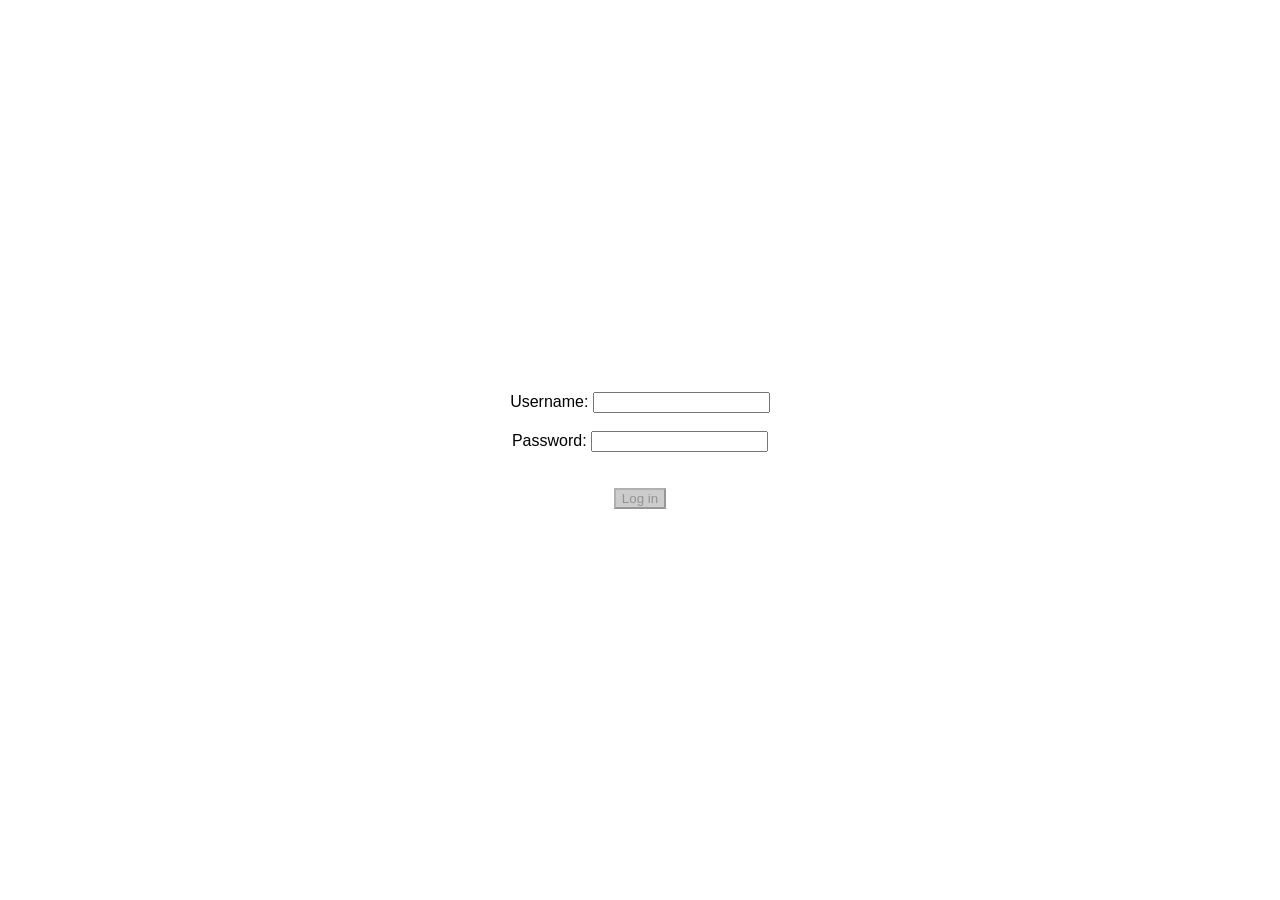
<file: CLOTHING/spin.html>
<!DOCTYPE html>
<html lang="en">
<head>
    <meta charset="UTF-8">
    <meta name="viewport" content="width=device-width, initial-scale=1.0">
    <title>Login Form with Spinner</title>
    <style>
        body {
            display: flex;
            justify-content: center;
            align-items: center;
            height: 100vh;
            margin: 0;
            font-family: Arial, sans-serif;
        }

        .container {
            text-align: center;
        }

        .spinner {
            display: none;
            margin: 20px auto;
            width: 40px;
            height: 40px;
            border: 4px solid rgba(0, 0, 0, 0.1);
            border-left-color: #000;
            border-radius: 50%;
            animation: spin 1s linear infinite;
        }

        @keyframes spin {
            0% {
                transform: rotate(0deg);
            }
            100% {
                transform: rotate(360deg);
            }
        }

        .btncontainer {
            position: relative;
        }

        button:disabled {
            background-color: #ccc;
            cursor: not-allowed;
        }
    </style>
</head>
<body>
    <div class="container">
        <label for="username">Username:</label>
        <input type="text" id="username" name="username" autocomplete="username" required>
        <br><br>

        <label for="password">Password:</label>
        <input type="password" id="password" name="password" autocomplete="current-password" required>
        <br><br><br>

        <!-- button for login -->
        <div class="btncontainer">
            <button id="loadButton" disabled>Log in</button>
            <div class="spinner" id="spinner"></div>
        </div>
    </div>

    <script>
        document.addEventListener('DOMContentLoaded', function() {
            const usernameInput = document.getElementById('username');
            const passwordInput = document.getElementById('password');
            const loadButton = document.getElementById('loadButton');

            function toggleButtonState() {
                if (usernameInput.value && passwordInput.value) {
                    loadButton.disabled = false;
                } else {
                    loadButton.disabled = true;
                }
            }

            usernameInput.addEventListener('input', toggleButtonState);
            passwordInput.addEventListener('input', toggleButtonState);

            loadButton.addEventListener('click', function() {
                const spinner = document.getElementById('spinner');
                spinner.style.display = 'block';

                setTimeout(function() {
                    window.location.href = 'https://www.example.com'; // Redirect to the target URL
                }, 3000); // Simulate a delay of 3 seconds
            });
        });
    </script>
</body>
</html>
</file>
